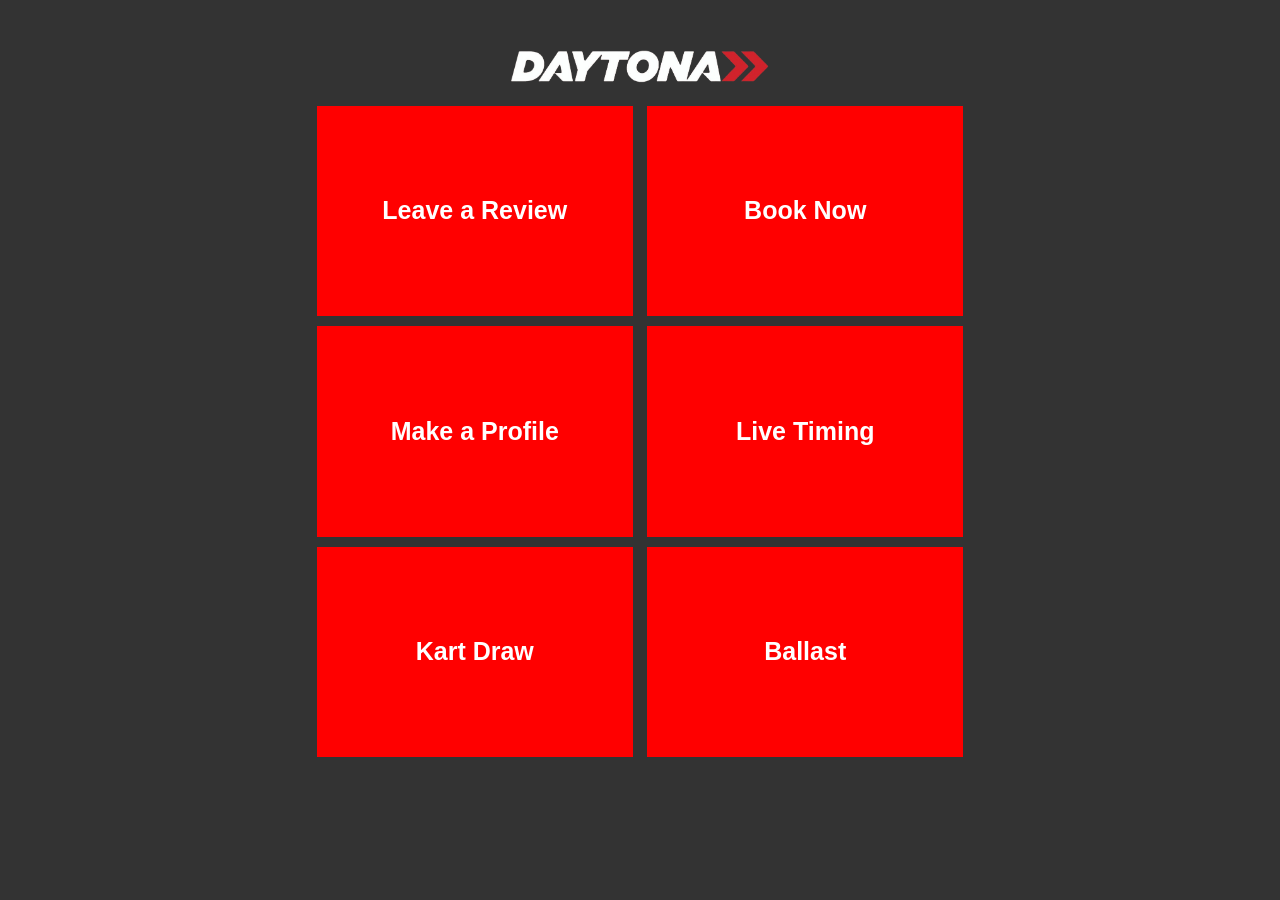
<file: index.html>
<html>
<center><img src="Images/logo.png"></center>
<br />
<button onclick="document.location='review.html'">Leave a Review</button>
<button onclick="document.location='https://daytona.booknow.software/staff/epos-page'">Book Now</button>
<br />
<button onclick="document.location='profile.html'">Make a Profile</button>
<button onclick="document.location='timing.html'">Live Timing</button>
<br />
<button onclick="document.location='https://tomdillon13.github.io/kart-draw-tablet'">Kart Draw</button>
<button onclick="document.location='ballast-table.html'">Ballast</button>


</html>
<meta name="viewport"
      content="width=device-width, initial-scale=1.0, maximum-scale=1.0, user-scalable=no">
<link rel="stylesheet" href="style.css">
</file>
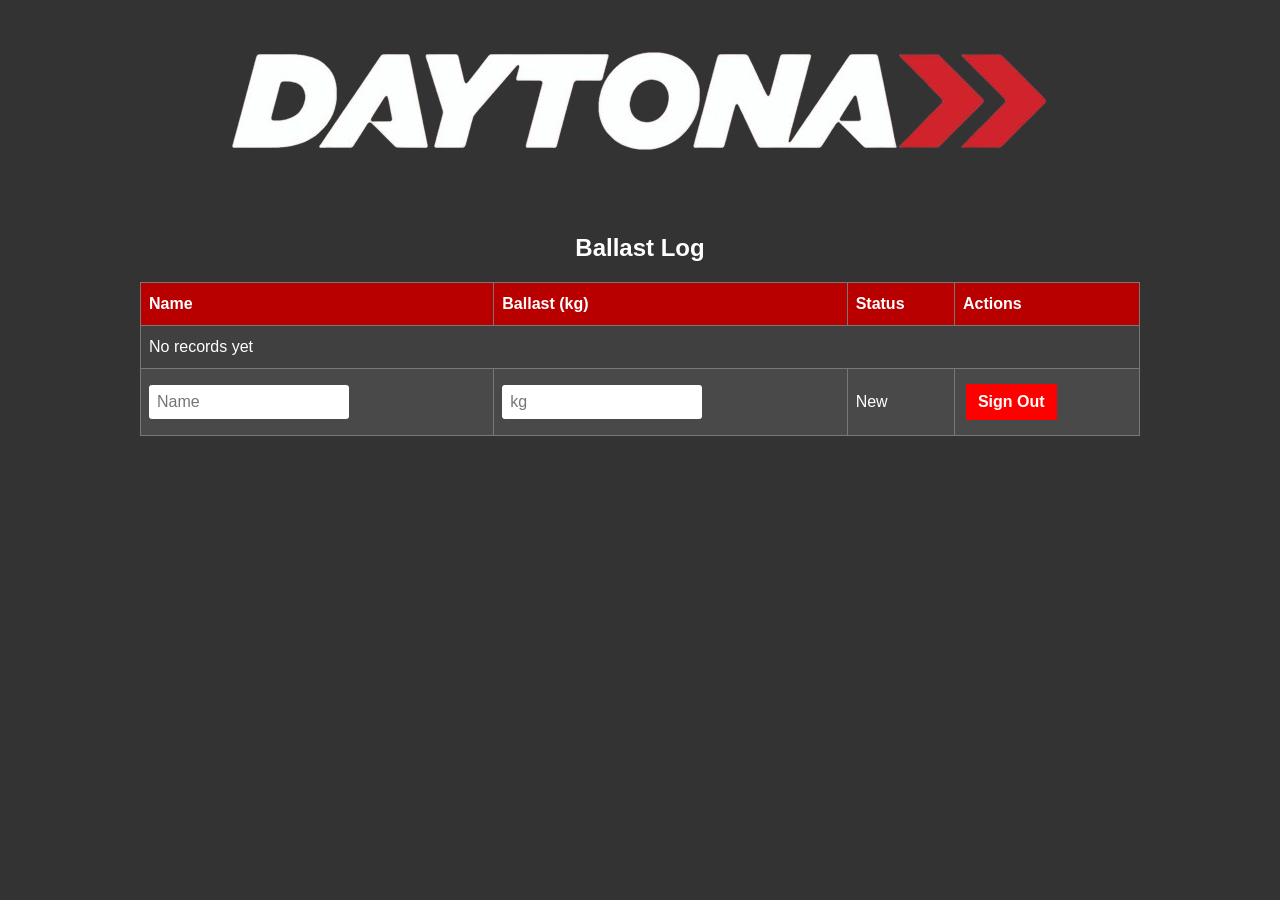
<file: ballast-table.html>
<!DOCTYPE html>
<html lang="en">
<head>
  <meta charset="UTF-8">
  <meta name="viewport" content="width=device-width, initial-scale=1.0">
  
  <link rel="stylesheet" href="ballast-table.css">
</head>
<body>
  <main>
    <center><img src="Images/logo.png"></center>
    <p id="message" role="status" aria-live="polite"></p>
    <h2>Ballast Log</h2>
    <div class="table-wrap">
      <table>
        <thead><tr><th>Name</th><th>Ballast (kg)</th><th>Status</th><th>Actions</th></tr></thead>
        <tbody id="log"></tbody>
        <tfoot><tr class="new-row">
          <td><input id="person" class="table-input" type="text" placeholder="Name" aria-label="New person's name"></td>
          <td><input id="amount" class="table-input" type="number" min="0" step="0.1" placeholder="kg" aria-label="Ballast amount in kg"></td>
          <td>New</td>
          <td><button id="signOut" class="table-button" type="button">Sign Out</button></td>
        </tr></tfoot>
      </table>
    </div>
  </main>
  <script>
    const key = 'ballast-records-v1';
    const nameInput = document.getElementById('person');
    const amountInput = document.getElementById('amount');
    const message = document.getElementById('message');
    const log = document.getElementById('log');
    let records;
    let editing = -1;
    try { records = JSON.parse(window.localStorage?.getItem(key) || '[]'); if (!Array.isArray(records)) records = []; }
    catch { records = []; }
    // Keep existing records from the earlier version, without displaying timestamps.
    function signedIn(record) { return Boolean(record.in) || record.status === 'in'; }
    function save() {
      let saved = false;
      try {
        if (window.localStorage) {
          window.localStorage.setItem(key, JSON.stringify(records));
          saved = true;
        }
      } catch (error) { console.warn('Browser storage unavailable:', error); }
      render();
      if (!saved) show('Warning: records are visible now but cannot be saved on this device. They may disappear when you close the app.');
      return saved;
    }
    function show(text) { message.textContent = text; }
    function cell(row, content) { const td = document.createElement('td'); if (typeof content === 'string') td.textContent = content; row.appendChild(td); return td; }
    function action(label, handler, className = '') {
      const button = document.createElement('button'); button.type = 'button'; button.textContent = label;
      button.className = 'table-button ' + className; button.addEventListener('click', handler); return button;
    }
    function render() {
      log.replaceChildren();
      records.forEach((record, index) => {
        const row = document.createElement('tr');
        const nameCell = cell(row, editing === index ? '' : record.name);
        const amountCell = cell(row, editing === index ? '' : String(record.amount));
        cell(row, signedIn(record) ? 'Signed In' : 'Signed Out');
        const controls = cell(row, ''); controls.className = 'row-actions';
        if (editing === index) {
          const editName = document.createElement('input'); editName.type = 'text'; editName.value = record.name; editName.className = 'table-input'; editName.setAttribute('aria-label', 'Edit name');
          const editAmount = document.createElement('input'); editAmount.type = 'number'; editAmount.min = '0'; editAmount.step = '0.1'; editAmount.value = record.amount; editAmount.className = 'table-input'; editAmount.setAttribute('aria-label', 'Edit ballast amount');
          nameCell.appendChild(editName); amountCell.appendChild(editAmount);
          controls.appendChild(action('Save', () => {
            const name = editName.value.trim(); const amount = Number(editAmount.value);
            if (!name || !editAmount.value.trim() || !Number.isFinite(amount) || amount <= 0) return show('Enter a name and a ballast amount greater than zero.');
            if (!signedIn(record) && records.some((r, i) => i !== index && !signedIn(r) && r.name.toLowerCase() === name.toLowerCase())) return show('That person is already signed out.');
            record.name = name; record.amount = amount; editing = -1; if (save()) show('Record updated.');
          }));
          controls.appendChild(action('Cancel', () => { editing = -1; render(); }));
        } else {
          if (!signedIn(record)) controls.appendChild(action('Sign In', () => {
            record.in = true; record.status = 'in'; if (save()) show(record.name + ' signed in successfully.');
          }));
          controls.appendChild(action('Edit', () => { editing = index; show(''); render(); }));
        }
        log.prepend(row);
      });
      if (!records.length) { const row = document.createElement('tr'); const td = cell(row, 'No records yet'); td.colSpan = 4; log.appendChild(row); }
    }
    document.getElementById('signOut').addEventListener('click', () => {
      const name = nameInput.value.trim(); const amount = Number(amountInput.value);
      if (!name || !amountInput.value.trim() || !Number.isFinite(amount) || amount <= 0) return show('Enter a name and a ballast amount greater than zero.');
      if (records.some(r => r.name.toLowerCase() === name.toLowerCase() && !signedIn(r))) return show('This person is already signed out. Sign them in using their table row first.');
      records.push({ name, amount, status: 'out' });
      editing = -1; if (save()) show(name + ' signed out with ' + amount + ' kg.'); nameInput.value = ''; amountInput.value = '';
    });
    render();
  </script>
</body>
</html>
</file>
<file: style.css>
body {
    font-family: Arial, sans-serif;
    text-align: center;
    margin-top: 50px;
    background-color: #333333;
    overflow-x: hidden;
    color: white;
}

button {
    padding: 10px 20px;
    width: 25%;
    height: 25%;
    font-size: 25px;
    font-weight: bold;
    cursor: pointer;
    border: none;
    margin: 5px;
    color: white;
    background-color: red;
}

a{
    color: white;
    font-family: Arial, Helvetica, sans-serif;
}

img{
    width: 25%;
    height: auto;
}
</file>
<file: ballast-table.css>
body { font-family: Arial, sans-serif; text-align: center; margin: 50px 12px 20px; background-color: #333333; overflow-x: hidden; color: white; }
main { max-width: 1000px; margin: auto; }
label { display: block; font-size: 22px; font-weight: bold; margin: 20px 0 8px; }
input { box-sizing: border-box; width: min(90%, 430px); padding: 13px; font-size: 22px; border: 0; border-radius: 3px; }
.actions { margin: 20px auto; display: flex; flex-wrap: wrap; justify-content: center; }
button { padding: 15px 20px; min-width: 180px; font-size: 25px; font-weight: bold; cursor: pointer; border: none; margin: 5px; color: white; background-color: red; }
button:hover, button:focus-visible { background-color: #c90000; }
#message { min-height: 24px; font-size: 18px; }
h2 { margin-top: 35px; }
.table-wrap { overflow-x: auto; }
table { width: 100%; border-collapse: collapse; background: #404040; }
th, td { border: 1px solid #777; padding: 12px 8px; text-align: left; }
th { background: #b90000; }
.note { color: #ccc; font-size: 14px; }
@media (max-width: 500px) { body { margin-top: 25px; } button { width: 90%; } th, td { font-size: 13px; padding: 8px 5px; } }
/* Row-level editing and sign-in controls */
.row-actions { white-space: nowrap; }
.table-button { min-width: 0; width: auto; height: auto; padding: 9px 12px; font-size: 16px; margin: 3px; }
.table-input { width: 100%; min-width: 100px; max-width: 200px; padding: 8px; font-size: 16px; }
@media (max-width: 500px) { .table-button { width: auto; font-size: 14px; padding: 8px; } .table-input { min-width: 85px; } }

tfoot td { background: #494949; }
tfoot .table-input { width: 100%; }
</file>
